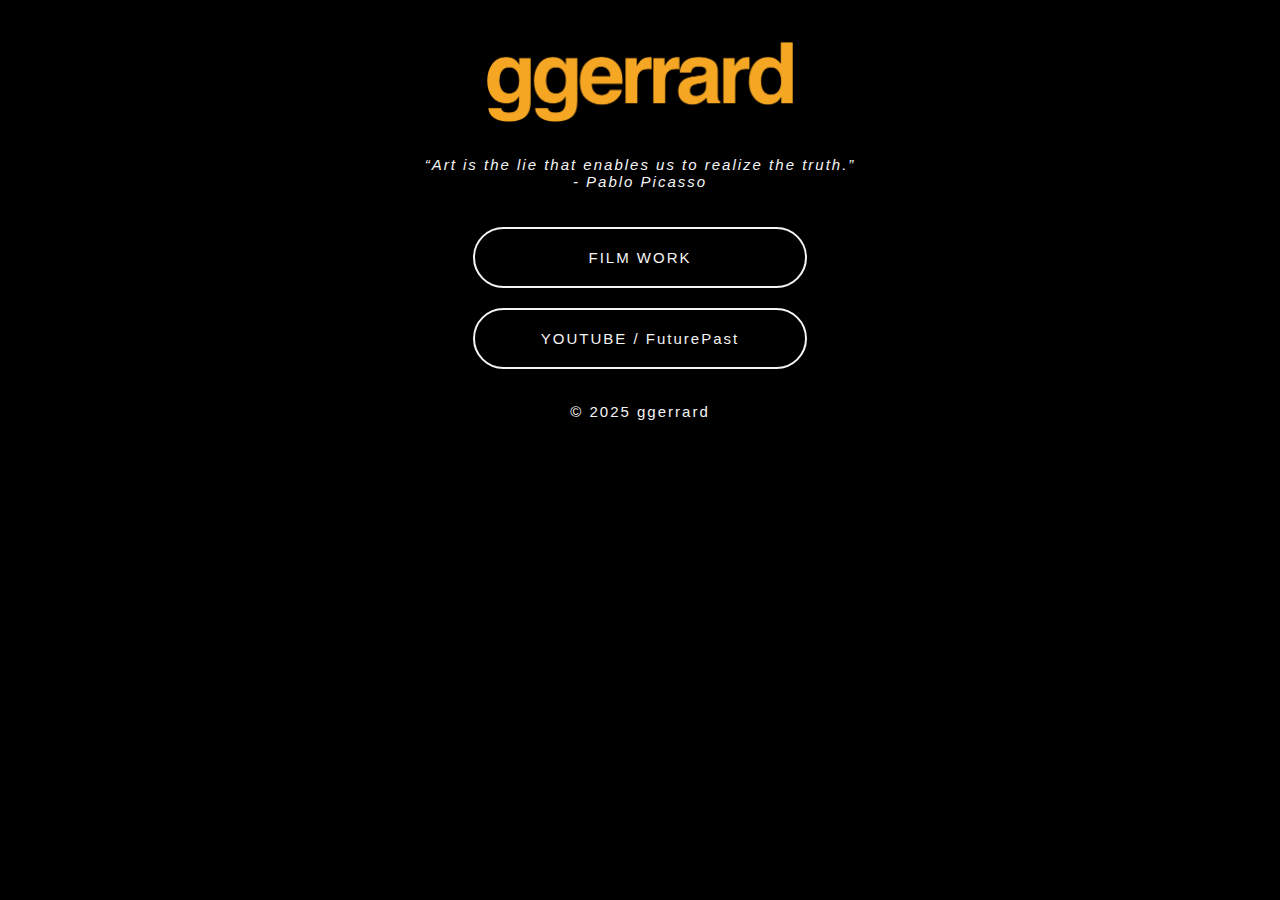
<file: index.html>
<html lang="en">
<head>
<meta charset="UTF-8">
<meta name="viewport" content="width=device-width, initial-scale=1.0">
<meta name="title" content="Gareth Gerrard">
<meta name="description" content="The official website of Gareth Gerrard. Find the latest links to content and support your creator." />
<meta name="author" content="GARETH_GERRARD">
<link rel="icon" href="https://ggerrard.com/favicon.ico" type="image/x-icon" />
<link rel="shortcut icon" href="https://ggerrard.com/favicon.ico" type="image/x-icon" />
<link rel="apple-touch-icon" sizes="180x180" href="/apple-touch-icon.png">
<link rel="icon" type="image/png" sizes="32x32" href="/favicon-32x32.png">
<link rel="icon" type="image/png" sizes="16x16" href="/favicon-16x16.png">
<link rel="manifest" href="/site.webmanifest">
<link rel="stylesheet" href="style.css">

<title>Gareth Gerrard</title>

</head>
<body>
        <br>
        <br>
        
        <a><center><img alt=“FP” src="img/ggerrard.png" width=“80" height="80"/></center></a><br><br>

        <a><center> <i> “Art is the lie that enables us to realize the truth.”<br> 
                - Pablo Picasso</i></center></a><br>
     
        <a href="film.html" class="links">FILM WORK</a>
        <a href="https://www.youtube.com/@FuturePastYT" target="_blank" class="links">YOUTUBE / FuturePast</a>
       <!-- <div><p class="hidden"><a href="index.html" target="_blank" class="links">PORTFOLIO</a></strike></div> -->
        <br><br>

        <!-- <a><center><img src="img/fpwings.png" width=“100" height="100"/></center></a></p><br><br>-->

        <a><center> <div class="footer__copy">&copy; 2025 ggerrard</div></li></center></a></p>
    
</body>
</html>
</file>
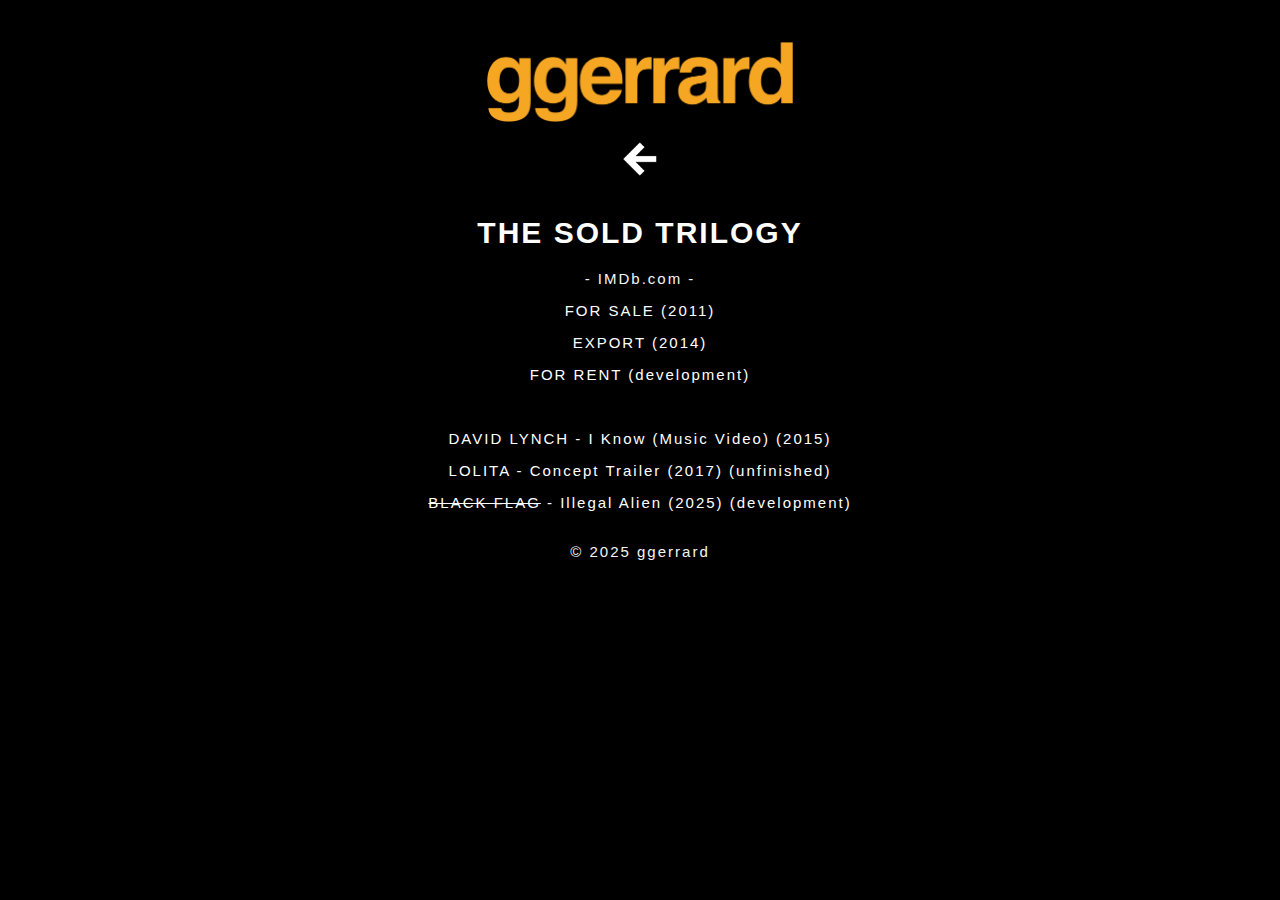
<file: film.html>
<html lang="en">
<head>
<meta charset="UTF-8">
<meta name="viewport" content="width=device-width, initial-scale=1.0">
<meta name="title" content="Gareth Gerrard">
<meta name="description" content="The official website of Gareth Gerrard. Find the latest links to content and support your creator." />
<meta name="author" content="GARETH_GERRARD">
<link rel="icon" href="https://ggerrard.com/favicon.ico" type="image/x-icon" />
<link rel="shortcut icon" href="https://ggerrard.com/favicon.ico" type="image/x-icon" />
<link rel="apple-touch-icon" sizes="180x180" href="/apple-touch-icon.png">
<link rel="icon" type="image/png" sizes="32x32" href="/favicon-32x32.png">
<link rel="icon" type="image/png" sizes="16x16" href="/favicon-16x16.png">
<link rel="manifest" href="/site.webmanifest">
<link rel="stylesheet" href="style.css">

<title>Gareth Gerrard</title>

</head>
<body>
        <br>
        <br>
        
        <a><center><img alt=“FP” src="img/ggerrard.png" width=“80" height="80"/></center></a><br>
     
        <a><center> <a href="index.html"> <img alt=“FP” src="img/back.png" width=“40" height="40"</center></a><br><br>

        <body>
            <!--<font color="black">-->
            <h1><center>THE SOLD TRILOGY</center></h1>
            <center><a href="https://www.imdb.com/name/nm4478261/" text-decoration: none! important;cursor: pointer;</font>- IMDb.com -</center></a>
            <p><center>FOR SALE (2011)</center></p>
            <p><center>EXPORT (2014)</center></p>
            <p><center>FOR RENT (development)</center></p><br>
            <p><center>DAVID LYNCH - I Know (Music Video) (2015)</center></p>
            <p><center>LOLITA - Concept Trailer (2017) (unfinished)</center></p>
            <p><s><center>BLACK FLAG</s> - Illegal Alien (2025) (development)</center></p><br>

        <a><center> <div class="footer__copy">&copy; 2025 ggerrard</div>
              </li></center></a></p>
    
</body>
</html>
</file>
<file: style.css>
body {
background: black;
color: #fff;
font-family: 'Open Sans', sans-serif;
font-size: 15px;
letter-spacing: 2px;
}

.links {
text-align: center;
margin-top: 20px;
padding: 20px;
border: 1px solid whitesmoke;
border-width: 2px;
width: 290px;
display: block;
margin-left: auto;
margin-right: auto;
border-radius: 40px;
}

a {
text-decoration: none;
color: whitesmoke;
transition: color 1s; 
}

.bottom-text {
text-align: center;
margin-top: 40px;
font-size: 20px;
font-weight: bold;
}
a:hover {
color: #000;
background: #F5A623;
}
</file>
